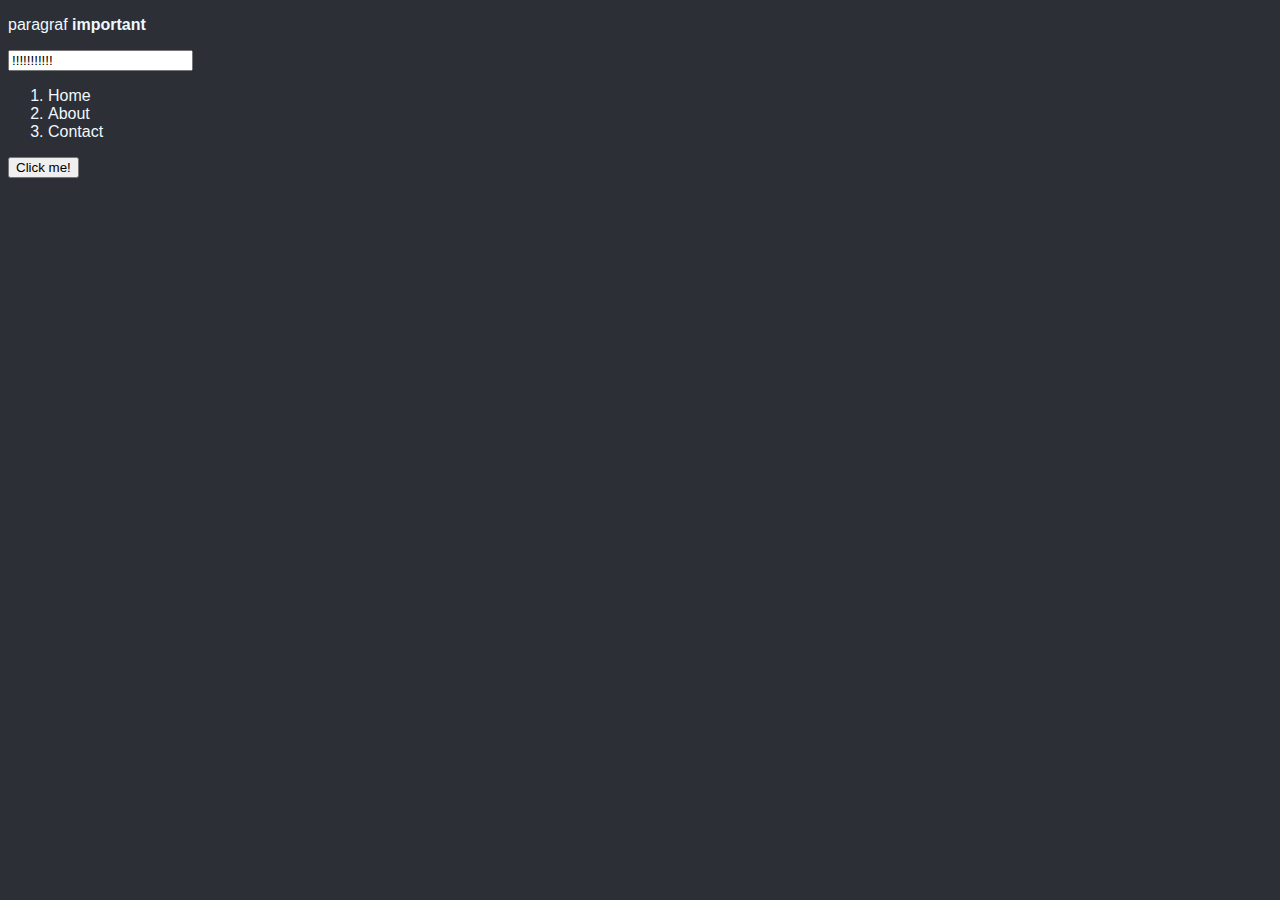
<file: first-app/index.html>
<!DOCTYPE html>
<html lang="en">
<head>
	<meta charset="UTF-8">
	<meta http-equiv="X-UA-Compatible" content="IE=edge">
	<meta name="viewport" content="width=device-width, initial-scale=1.0">
	<title>Teste</title>
	<link rel="stylesheet" href="/first-app/style.css">
</head>

<body>
    <p id="demo"> paragraf <strong> important </strong></p>

	<input id="input" type="text" value="stuff" tacos="yum">

	<ol>
		<li class="home">Home</li>
		<li class="border" id="special">About</li>
		<li class="border">Contact</li>
	</ol>
	<button id="clickme"> Click me! </button>


	

	<!--<script src="/first-app/script.js"></script> 
	<script src="/first-app/arrays_methods.js"></script>
	<script src="/first-app/forEach_method.js"></script>
	<script src="/first-app/iterate multidimensional array with for and forEach.js"></script> 
	<script src="/first-app/Labels with Break and Continue.js"></script>
	<script src="/first-app/dates.js"></script>
	<script src="/first-app/functions.js"></script> 
	<script src="/first-app/functions2.js"></script> 
	<script src="/first-app/Memorization and Algorithm Optimization.js"></script> 
	<script src="/first-app/default parameters_rest parameters_implicit parameters.js"></script> 
	<script src="/first-app/this.js"></script>
	<script src="/first-app/call and apply.js"></script> 
	<script src="/first-app/bind.js"></script> 
	<script src="/first-app/arrow_function.js"></script> 
	<script src="/first-app/debugging.js"></script> 
	<script src="/first-app/Event Listeners Breakpoints.js"></script>
	<script src="/first-app/Exceptions Throw Catch Finally.js"></script>
	<script src="/first-app/Object Oriented Programming (and constructor).js"></script>  
	<script src="/first-app/factory_functions (continuarea de la oop + constr).js"></script> 
	<script src="/first-app/Creating Prototype Methods for Constructor Functions.js"></script>
	<script src="/first-app/prototype.js"></script> 
	<script src="/first-app/polymorphism.js"></script> 
	<script src="/first-app/instanceof.js"></script> 
	<script src="/first-app/dom.js"></script>
	<script src="/first-app/getElementBy.js"></script>
	<script src="/first-app/dom node types and node names.js"></script>
	<script src="/first-app/event listeners.js"></script>-->
	<script src="/first-app/input.js"></script>

</body>
</html>
</file>
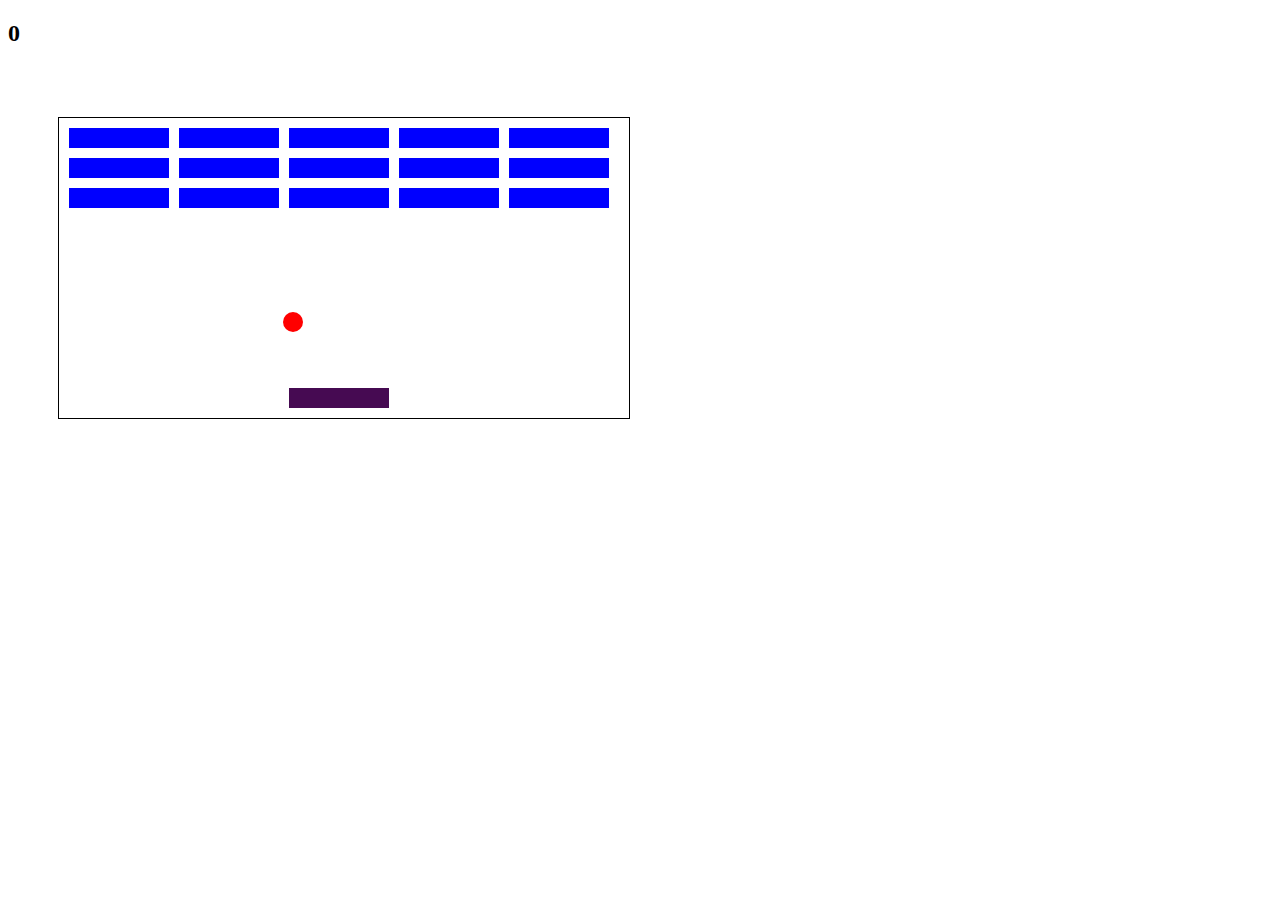
<file: JS_seven_games/Brick_Game/index.html>
<!DOCTYPE html>
<html lang="en">
<head>
	<meta charset="UTF-8">
	<meta http-equiv="X-UA-Compatible" content="IE=edge">
	<meta name="viewport" content="width=device-width, initial-scale=1.0">
	<title>Breakout Game</title>
	<link rel="stylesheet" href="/JS_seven_games/Brick_Game/style.css">
</head>

<body>
	<h2><div id="score">0</div></h2>

	<div class="grid">
		<!-- <div class="block"></div> -->
	</div>


	<script src="/JS_seven_games/Brick_Game/app.js"></script>
</body>
</html>
</file>
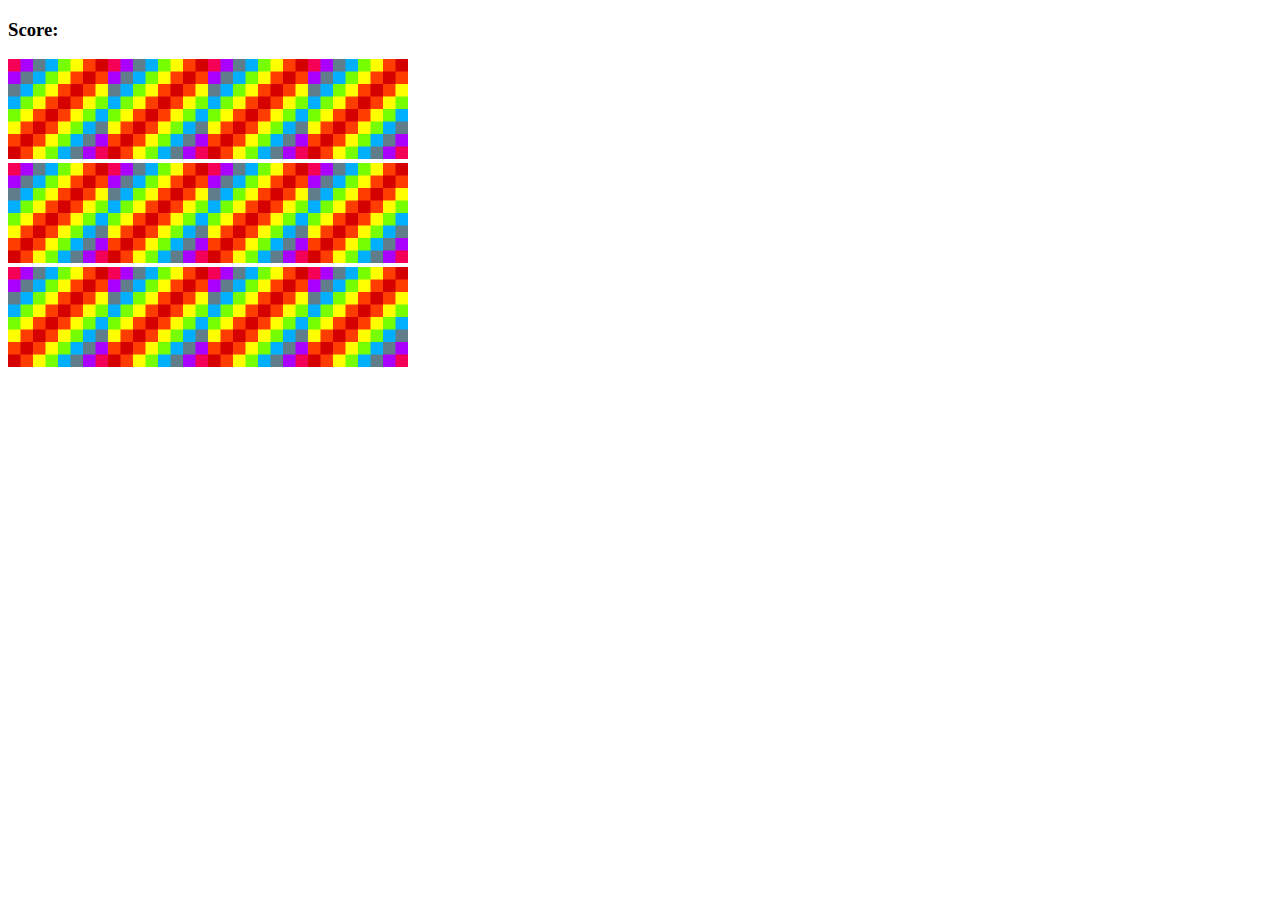
<file: JS_seven_games/Memory_Game/index.html>
<!DOCTYPE html>
<html lang="en">
<head>
	<meta charset="UTF-8">
	<title>Memory Game</title>
	<link rel="stylesheet" href="/JS_seven_games/Memory_Game/style.css"/>
<!--
	<meta http-equiv="X-UA-Compatible" content="IE=edge">
	<meta name="viewport" content="width=device-width, initial-scale=1.0">
-->
</head>

<body>
	<h3>Score: <span id="result"></span></h3>

	<div id="grid"></div>

	<script src="/JS_seven_games/Memory_Game/app.js"></script>
</body>
</html>
</file>
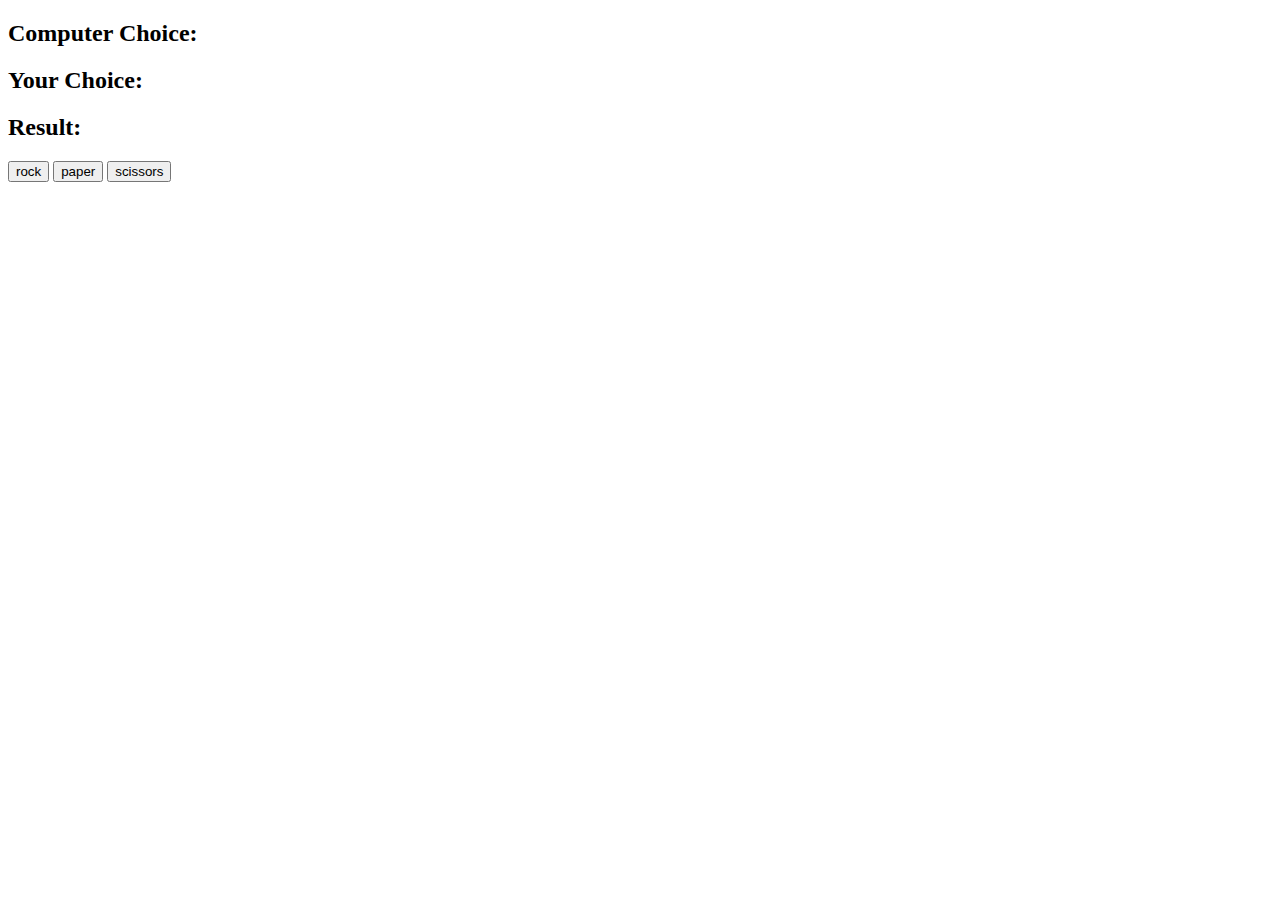
<file: JS_seven_games/RPS/index.html>
<!DOCTYPE html>
<html lang="en" dir="ltr">
<head>
	<meta charset="UTF-8">
	<title>Rock Paper Scissors Tutorial</title>
	<!--
		<meta http-equiv="X-UA-Compatible" content="IE=edge">
		<meta name="viewport" content="width=device-width, initial-scale=1.0">
		<link rel="stylesheet" href="">
	-->
	
</head>
<body>
	<h2>Computer Choice: <span id="computer-choice"></span></h2>
	<h2>Your Choice: <span id="user-choice"></span></h2>
	<h2>Result: <span id="result"></span></h2>

	<button id="rock">rock</button>
	<button id="paper">paper</button>
	<button id="scissors">scissors</button>


	<script src="/JS_seven_games/RPS/app.js" charset="utf-8"></script>
</body>
</html>
</file>
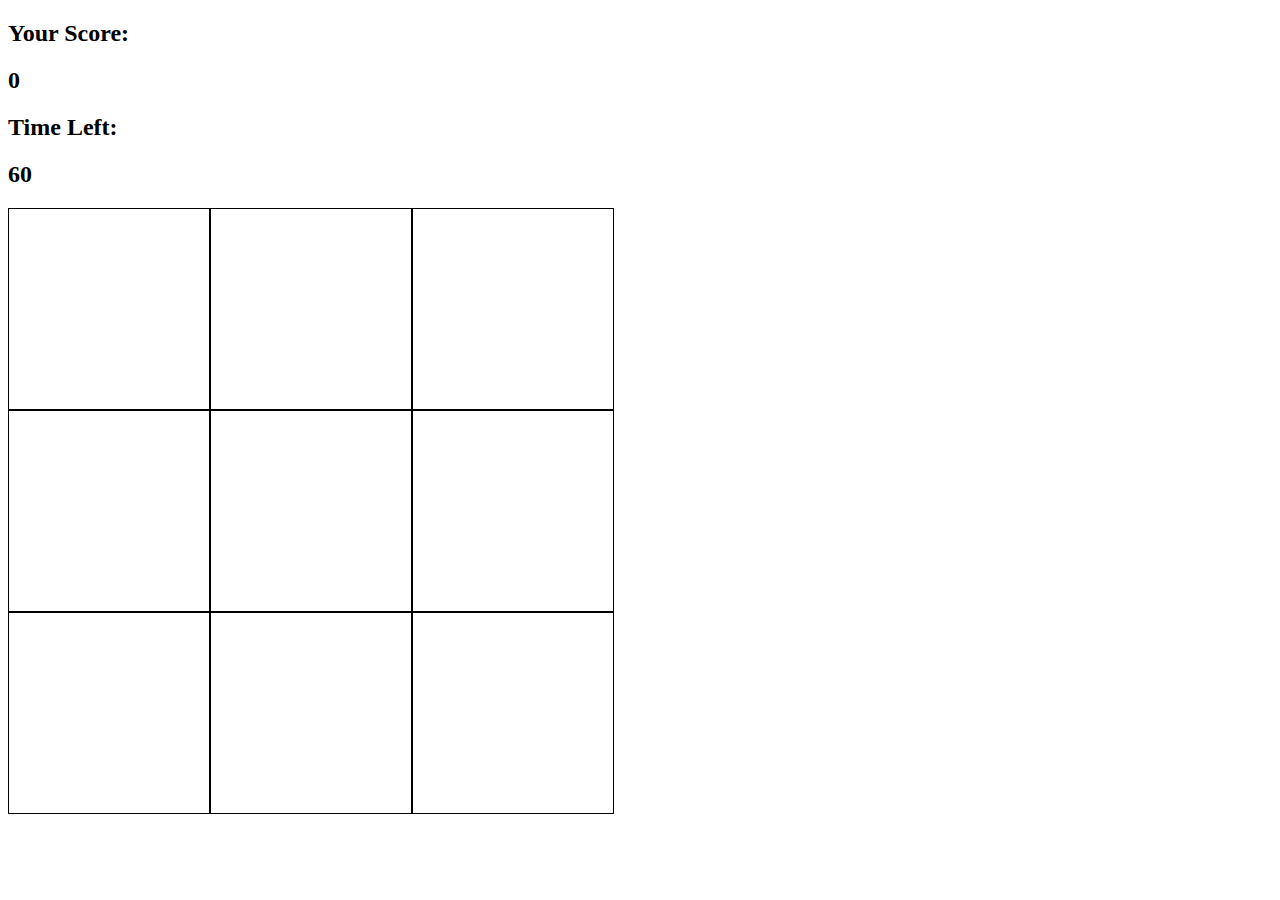
<file: JS_seven_games/Whac_a_mole/index.html>
<!DOCTYPE html>
<html lang="en">
<head>
	<meta charset="UTF-8">
	<meta http-equiv="X-UA-Compatible" content="IE=edge">
	<meta name="viewport" content="width=device-width, initial-scale=1.0">
	<title>Whac-a-mole</title>
	<link rel="stylesheet" href="/JS_seven_games/Whac_a_mole/style.css">
</head>
<body>

	<h2>Your Score: </h2>
	<h2 id="score">0</h2>

	<h2>Time Left: </h2>
	<h2 id="time-left">60</h2>

	<div class="grid">
		<div class="square" id="1"></div>
		<div class="square" id="2"></div>
		<div class="square" id="3"></div>
		<div class="square" id="4"></div>
		<div class="square" id="5"></div>
		<div class="square" id="6"></div>
		<div class="square" id="7"></div>
		<div class="square" id="8"></div>
		<div class="square" id="9"></div>
	</div>


	<script src="/JS_seven_games/Whac_a_mole/app.js"></script>
</body>
</html>
</file>
<file: first-app/style.css>
body {
	background-color: #2c2f35;
	font-family: Arial, Helvetica, sans-serif;
	color:aliceblue;
}
</file>
<file: JS_seven_games/Brick_Game/style.css>
.grid{
	position: absolute;
	width: 570px;
	height: 300px;
	border: 1px solid black; 
	margin :50px;
}

.block{
	position: absolute; 
	width: 100px; 
	height: 20px;
	background-color: blue;
}

.user{
	position: absolute; 
	width: 100px; 
	height: 20px;
	background-color: rgb(70, 10, 82);
}

.ball{
	position: absolute;
	width: 20px; 
	height: 20px;
	border-radius: 10px;
	background-color: red;
}
</file>
<file: JS_seven_games/Memory_Game/style.css>
#grid{
    width: 400px;
    height: 300px;
    flex-wrap: wrap;
}
</file>
<file: JS_seven_games/Whac_a_mole/style.css>
.grid{
	width: 606px;
	height: 606px;
	display: flex;
	flex-wrap: wrap;
}

.square {
	height: 200px;
	width: 200px;
	border: solid black 1px;
}

.mole{
	background-image: url('mole.jpg');
	background-size: cover;
}
</file>
